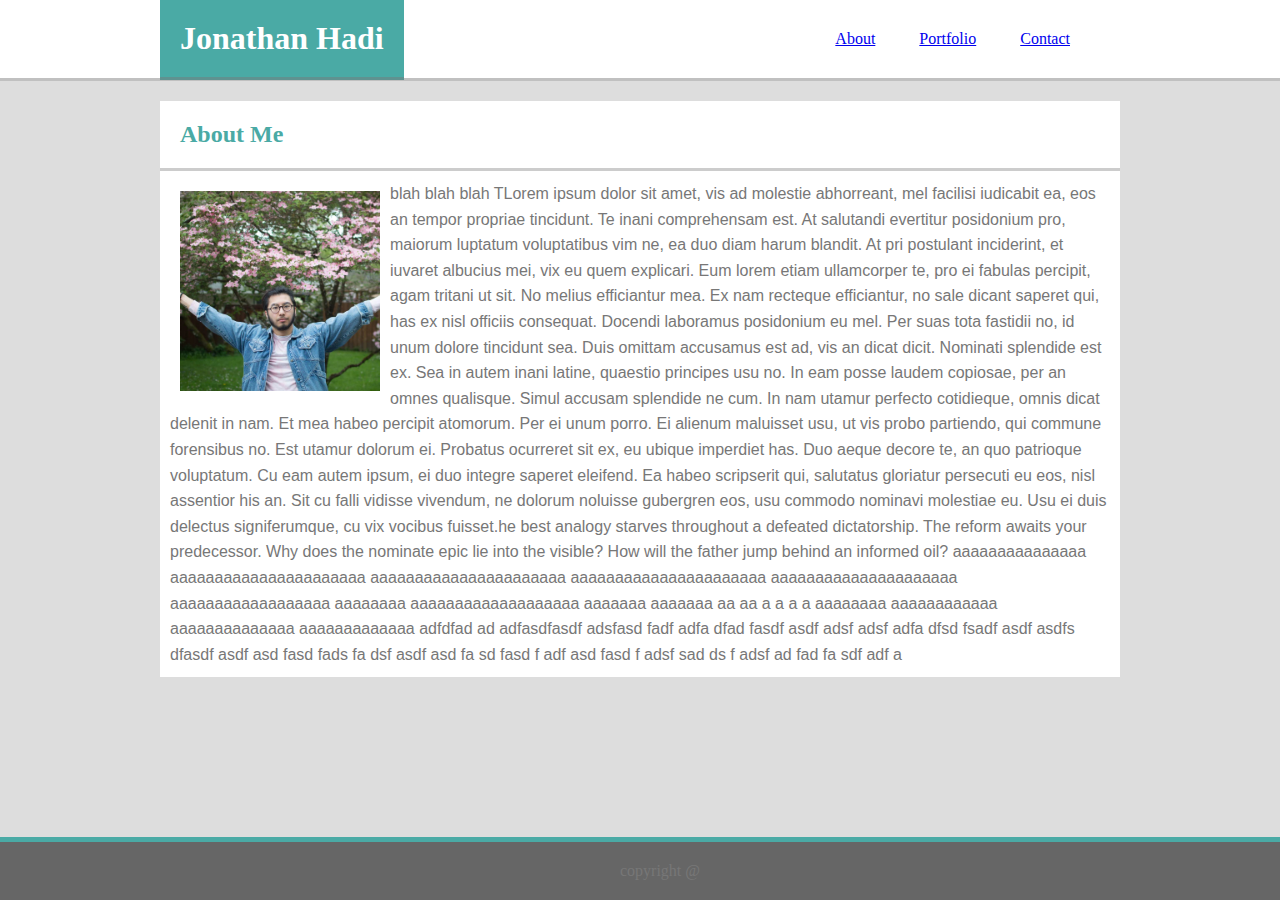
<file: index.html>
<!DOCTYPE html>
    <html lang="en us">
        <head>
            <meta charset="UTF-8">
            <title>Index JonHadi</title>
            <!--reference style sheets-->
            <meta name="viewport" content="width=device-width, initial-scale=1.0">
            <link rel="stylesheet" type="text/css" href="assets/style.css">
            <!--href is a pathway to the file-->
        </head>
        <body>
        <!-- Header-->
        <header>
            <div class="page">
                <h1>Jonathan Hadi</h1>
                <div id="top-links">
                    <a href="index.html">About</a>
                    <a href="portfolio.html">Portfolio</a>
                    <a href="contact.html">Contact</a>
                </div>
                <div class="clearfix"></div>
            </div>
        </header>

        <div class="page">
                <h2>About Me</h2>
                    <div class="info">
                    <img class = "imgcontainer" src="images/PortfolioPic.jpg" >
                        blah blah blah TLorem ipsum dolor sit amet, vis ad molestie abhorreant, mel facilisi iudicabit ea, eos an tempor propriae tincidunt. Te inani comprehensam est. At salutandi evertitur posidonium pro, maiorum luptatum voluptatibus vim ne, ea duo diam harum blandit. At pri postulant inciderint, et iuvaret albucius mei, vix eu quem explicari. Eum lorem etiam ullamcorper te, pro ei fabulas percipit, agam tritani ut sit.

                        No melius efficiantur mea. Ex nam recteque efficiantur, no sale dicant saperet qui, has ex nisl officiis consequat. Docendi laboramus posidonium eu mel. Per suas tota fastidii no, id unum dolore tincidunt sea. Duis omittam accusamus est ad, vis an dicat dicit.
                        
                        Nominati splendide est ex. Sea in autem inani latine, quaestio principes usu no. In eam posse laudem copiosae, per an omnes qualisque. Simul accusam splendide ne cum.
                        
                        In nam utamur perfecto cotidieque, omnis dicat delenit in nam. Et mea habeo percipit atomorum. Per ei unum porro. Ei alienum maluisset usu, ut vis probo partiendo, qui commune forensibus no. Est utamur dolorum ei.
                        
                        Probatus ocurreret sit ex, eu ubique imperdiet has. Duo aeque decore te, an quo patrioque voluptatum. Cu eam autem ipsum, ei duo integre saperet eleifend. Ea habeo scripserit qui, salutatus gloriatur persecuti eu eos, nisl assentior his an. Sit cu falli vidisse vivendum, ne dolorum noluisse gubergren eos, usu commodo nominavi molestiae eu. Usu ei duis delectus signiferumque, cu vix vocibus fuisset.he best analogy starves throughout a defeated dictatorship. The reform awaits your predecessor. Why does the nominate epic lie into the visible? How will the father jump behind an informed oil? aaaaaaaaaaaaaaa aaaaaaaaaaaaaaaaaaaaaa aaaaaaaaaaaaaaaaaaaaaa aaaaaaaaaaaaaaaaaaaaaa aaaaaaaaaaaaaaaaaaaaa aaaaaaaaaaaaaaaaaa aaaaaaaa aaaaaaaaaaaaaaaaaaa aaaaaaa aaaaaaa aa aa a a a a aaaaaaaa  aaaaaaaaaaaa aaaaaaaaaaaaaa aaaaaaaaaaaaa adfdfad ad adfasdfasdf adsfasd fadf adfa dfad fasdf asdf adsf adsf adfa dfsd fsadf asdf asdfs dfasdf asdf asd fasd fads fa dsf asdf asd fa sd fasd f adf asd fasd f adsf sad ds f adsf ad fad fa sdf adf a
                    </div>
        </div> 
        <footer>
                copyright @
        </footer>
        </body>

    </html>
</file>
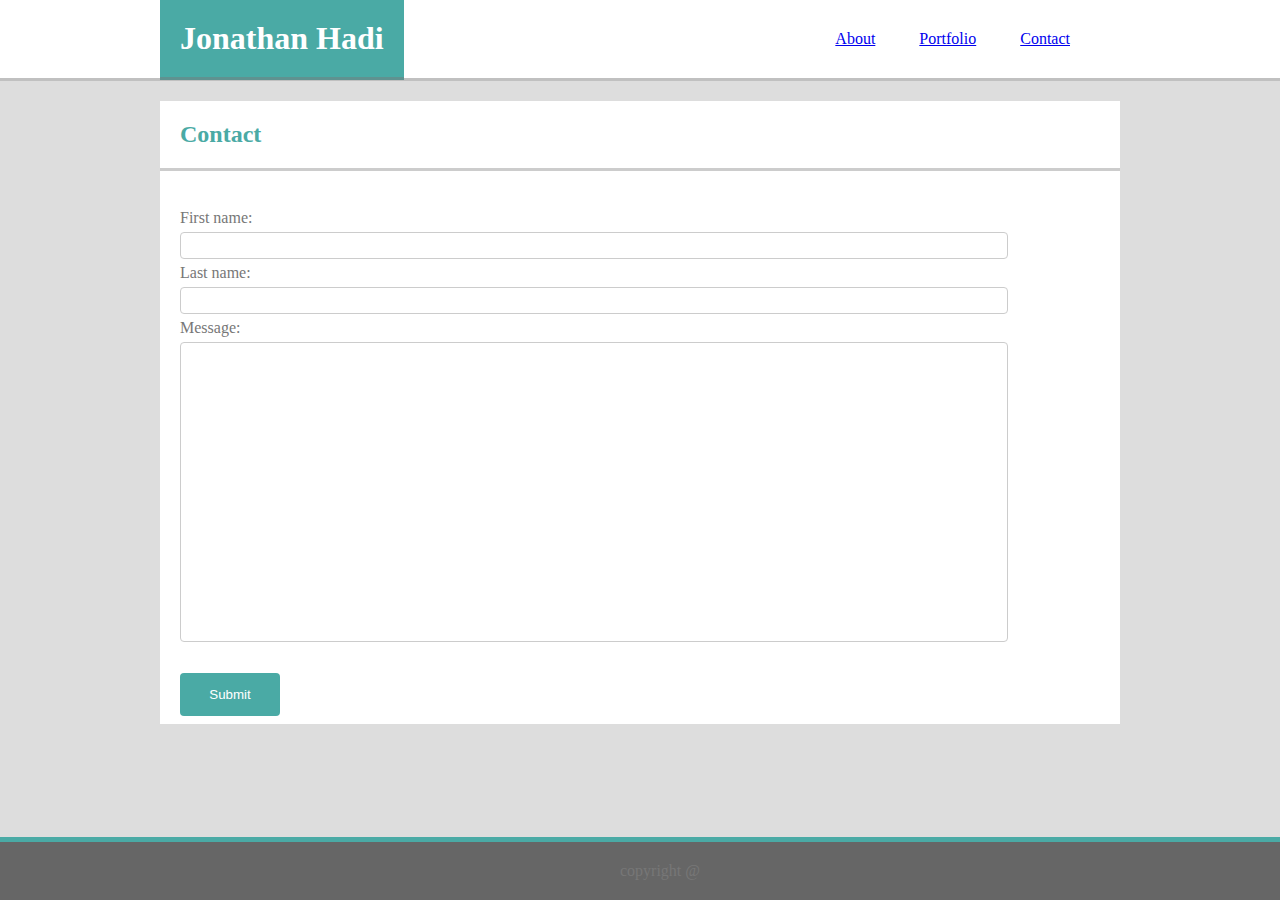
<file: contact.html>
<!DOCTYPE html>
<html lang="en us">
    <head>
        <meta charset="UTF-8">
        <title>Index JonHadi</title>
        <!--reference style sheets-->
        <link rel="stylesheet" type="text/css" href="assets/style.css">
        <meta name="viewport" content="width=device-width, initial-scale=1.0">
        <!--href is a pathway to the file-->
    </head>
    <body>
    <!-- Header-->
    <header>
        <div class="page">
            <h1>Jonathan Hadi</h1>
            <div id="top-links">
                <a href="index.html">About</a>
                <a href="portfolio.html">Portfolio</a>
                <a href="contact.html">Contact</a>
            </div>
            <div class="clearfix"></div>
        </div>
    </header>

        <div class="page">
                <h2>Contact</h2>

            <div class="send-msg">
                <form action="/contact-me.php">
                    <br>
                    First name:<br>
                    <input type="name" name="firstname">
                    <br>
                    Last name:<br>
                    <input type="name" name="lastname">
                    <br>
                    Message:<br>
                    <input type="message" name="Message">
                    <br><br>
                    <input type="submit" value="Submit">
                </form> 
            </div>
        </div>

        <footer>
                copyright @
        </footer>
    </body>
</html>
</file>
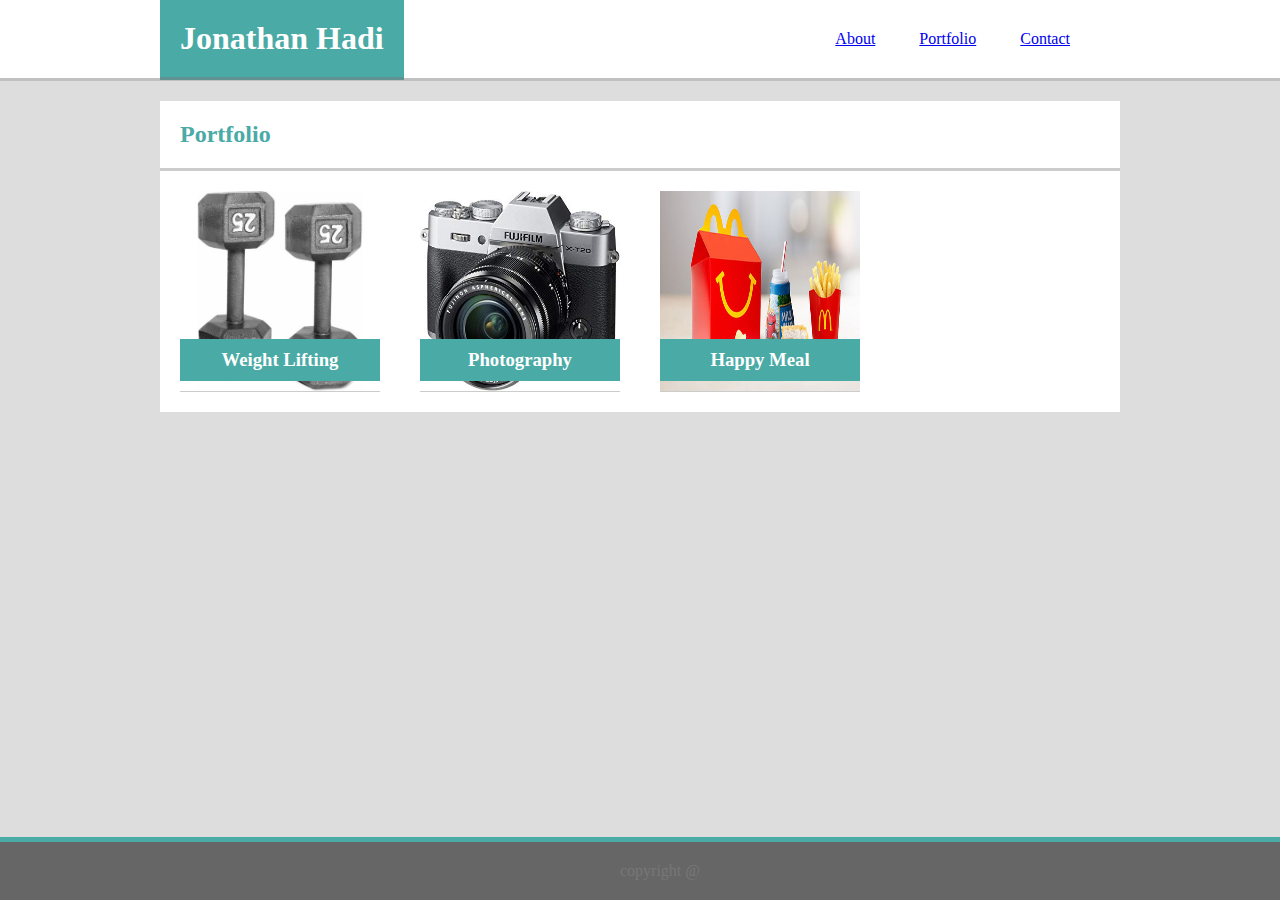
<file: portfolio.html>
<!DOCTYPE html>
    <html lang="en us">
        <head>
            <meta charset="UTF-8">
            <title>Index JonHadi</title>
            <!--reference style sheets-->
            <meta name="viewport" content="width=device-width, initial-scale=1.0">
            <link rel="stylesheet" type="text/css" href="assets/style.css">
            <!--href is a pathway to the file-->
        </head>
        <body>
        <!-- Header-->
        <header>
            <div class="page">
                <h1>Jonathan Hadi</h1>
                <div id="top-links">
                    <a href="index.html">About</a>
                    <a href="portfolio.html">Portfolio</a>
                    <a href="contact.html">Contact</a>
                </div>
                <div class="clearfix"></div>
            </div>
        </header>

        <div class="page">
            <h2>Portfolio</h2>
            <!--Project area-->
            <div class="container">
                <img src="images/dumbell.jpeg">
                <h3 class="centered">Weight Lifting</h3>
            </div>

            <div class="container">
                <h3 class="centered">Photography</h3>
                <img src="images/camera.jpg">
            </div>

            <div class="container">
                <img src="images/happymeal.jpg">
                <h3 class="centered">Happy Meal</h3>
            </div>

            <div class="clearfix"></div>
        </div>

        </body>
        <footer>
                copyright @
        </footer>
    </html>
</file>
<file: assets/style.css>
body {
    background: #dddddd;
    border-color: #dddddd;
    color: #777777;
    margin: 0px;
}

.page {
    background: #ffffff;
    width: 960px;
    margin: auto;
    text-align: center;
}

header {
    background: #ffffff;
    border-color: #cccccc; 
    width: 100%;
    border-bottom: 3px solid #7777;
}

h1 {
    background: #4aaaa5;
    color: #ffffff;
    margin: auto;
    padding: 20px;
    border-bottom: 3px solid #7777;
    font-family: 'Times New Roman', Times, serif;
    position: absolute;
    text-align: center;
}

a {
    margin: 20px;
}

#top-links {
    margin: auto;
    padding: 30px;
    float: right;
    background: #ffffff;
}

h2 {
    background: #ffffff;
    color: #4aaaa5;
    clear: both;
    width: 940px;
    text-align: left;
    padding: 20px 0px 20px 20px;
    margin: 20px 0px 0px 0px;
    border-bottom: 3px solid #cccccc;
    font-family: 'Times New Roman', Times, serif;
}

/*h3 {
    float: left;
    padding: 20px;
    background: #ffff;
    margin: 20px;
}*/

.centered {
    position: absolute;
    top: 75%;
    left: 50%;
    transform: translate(-50%, -50%);
    color: #ffffff;
    background: #4aaaa5;
    width: 90%;
    padding: 5%;
  }

.imgcontainer {
    height: 200px;
    width: 200px;
    float: left;
    padding: 10px;
 }

 .container {
    height: 200px;
    width: 200px;
    position: relative;
    text-align: center;
    float: left;
    margin: 20px;
    border-bottom: 1px solid #cccccc;
 }


 img {
   height: 100%;
   width: 100%;
 }


.info {
    float: left;
    width: 940px;
    clear: both;
    background: #ffffff;
    margin: 0px;
    padding: 10px;
    line-height: 1.6;
    text-align: left;
    font-family: 'Poppins', sans-serif;
}

.send-msg {
    text-align: left;
    margin: 20px;
}

input[type=name], select {
    width: 90%;
    padding: 5px;
    margin: 5px 20px 5px 0px;
    display: inline-block;
    border: 1px solid #ccc;
    border-radius: 4px;
    box-sizing: border-box;
  }

input[type=message], select {
    width: 90%;
    height: 300px;
    padding: 5px;
    margin: 5px 20px 5px 0px;
    display: inline-block;
    border: 1px solid #ccc;
    border-radius: 4px;
    box-sizing: border-box;
}

input[type=submit] {
    background-color: #4aaaa5;
    width: 100px;
    color: white;
    padding: 14px 20px;
    margin: 8px 0;
    border: none;
    border-radius: 4px;
    cursor: pointer;
}

footer {
    background: #666666;
    position: fixed;
    bottom: 0px;
    width: 100%;
    text-align: center;
    padding: 20px;
    border-top: 5px solid #4aaaa5;
}

.clearfix::after {
    content: "";
    clear: both;
    display: table;
}

@media only screen and (max-width: 980px) {

    .page, h2 {
        width: 90%;
    }
    .info {
        width: 100%;
        margin: 0px;
        padding: 0px;
    }
    .container {
        width: 300px;
        height: 300px;
    }

}

@media only screen and (max-width: 768px) {
    .page, h2 {
        width: 95%;
    }
    .info {
        width: 100%;
        margin: 0px;
        padding: 0px;
    }
    .container {
    width: 300px;
    height: 300px;
    }   
}

@media only screen and (max-width: 640px) {
    header{
        width: 90%;
        margin: 0px;
        display: table;
    }
    h1 {
        float: none;
        width: 90%;
        margin: 0px;
        font-size: 3em;
        clear: both;
        display: table;

    }
    #top-links {
        width: 90%;
        clear: both;
        margin: 0px;
        float: none;
        display: table;
    }
    h2 {
        width: 95%;
        text-align: center;
        font-size: 3em;
        margin: auto;
    }


    .info {
        width: 95%;
        margin: 0px;
        padding: 0px;
    }
        .container {
        width: 75%;
        height: 75%;
        margin:10%;
        font-size: 2em;
    }
}
</file>
